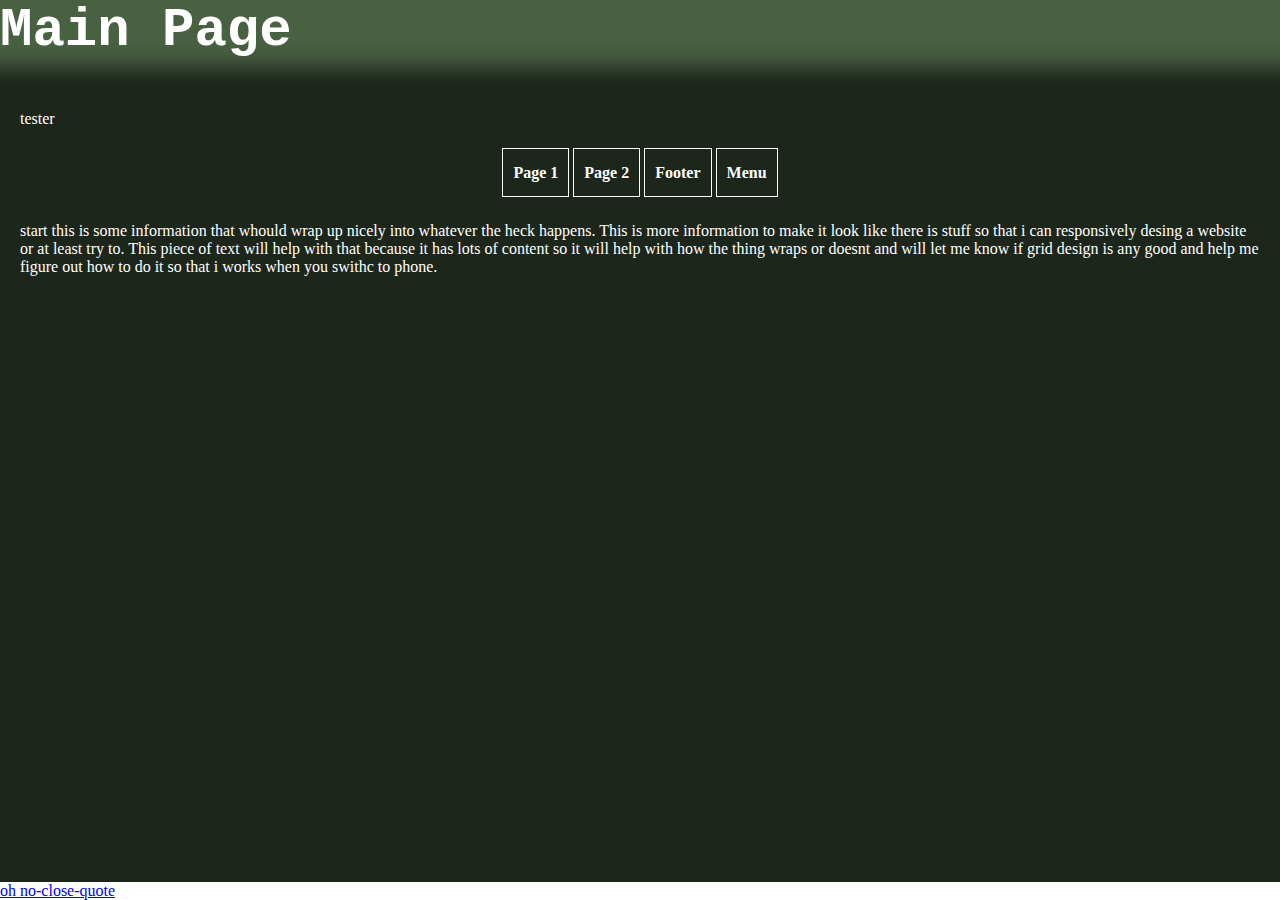
<file: indexWorking1.html>
<html>
<head>
    <meta charset = "utf-8">
    <meta name = "some data" content = "the data">
    <meta name = "viewport" content = "width=device-width, initial-scale=1.0">
    <title>The Main Page</title>
    <link rel = "stylesheet" href="css/main.css">
	<script>
		function MyFunction() {
			if (document.getElementById('menu').className == "simple-toggle open"){
				document.getElementById('menu').className = "simple-toggle";
			}
			else{
				document.getElementById("menu").className += " open";
			}
		}
		

		
	</script>
</head>





<body>
    <header id="header">
        <h1>Main Page</h1>
    </header>
    <main>
		<p id = "t">tester</p>

		<nav>
			<a id ="menu-toggle" class="anchor-link" onclick="MyFunction()">Menu</a>
			<ul class= "simple-toggle" id="menu">
				<li><a href="Page1.html">Page 1</a></li>
				<li><a href="Page2.html">Page 2</a></li>
				<li><a href="#footer">Footer</a></li>
				<li><a onclick="MyFunction()">Menu</a></li>
			</ul>


		</nav>

        

		<p>start this is some information that whould wrap up nicely
		into whatever the heck happens. This is more information to 
		make it look like there is stuff so that i can responsively desing
		a website or at least try to. This piece of text will help with that
		because it has lots of content so it will help with how the thing
		wraps or doesnt and will let me know if grid design is any good and
		help me figure out how to do it so that i works when you swithc to 
		phone.<p>

    </main>
    <footer id="footer">
        <a href="#header">oh no-close-quote</a>
    </footer>
</body>
</html>
</file>
<file: css/main.css>
ul.simple-toggle {
	list-style: none;
	padding: 0px;
	margin: 0px;
	font-weight: bold;
	text-align: center;
	margin-bottom:20px;

}

ul.simple-toggle li {
	align-items:left;
	display: inline-block;
	text-align: left; 
}

ul.simple-toggle li a {
	
	padding: 15px 10px;
	text-decoration: none;
	color: white;
	border:1px solid white;
}

ul.simple-toggle li a:hover {
	background-color: #ccc;
}

.anchor-link {
	display: none;
	text-align: right;
	padding: 0 1em 0;
	text-align: center;
	padding: 10px 15px;
	color: white;
	background-color: #486141;
	text-decoration: none;
	float: right;
	width:35%;
	z-index:1;
	
}

#mobile-nav {
	display:none; 
}

img{
	width:30%;
	float:left;
	padding:20px;
}

.gone{
	display:none;
}

header{
	box-shadow: 0px 10px 20px 30px #486141;
	background-color:#486141;
	height:3vh;
	margin-bottom:7vh;	
}

header h1{
	margin:0;
	padding:0;
	text-align:left;
	font-size:6vh;
	color:white;
	font-family: 'Courier New',monospace;
}

body{
	margin:0;
	background-color:#1d261b;
	min-height:100vh;
}

p{
	padding:20px;
	color:white;
}


footer{
	position:absolute;
	bottom:0;
	background-color:white;
	width:100%;
}

/*mobile*/
@media screen and (max-width:600px){
	.gone{
		display:block;
	}
	
	header h1{
		margin-top:10px;
		margin:0;
		padding:0;
		text-align:center;
		font-size:6vh;
		color:white;
		font-family: 'Courier New',monospace;
	}
	
	header{
		
		box-shadow: 0px 10px 20px 30px #486141;
		background-color:#486141;
		height:3vh;
		margin-bottom:7vh;
		
	}
	
	footer{
		position:absolute;
		bottom:0;
		background-color:white;
		
	}
	
	body{
		min-width:320px;
		position:relative;
		margin:0;
		background-color:#1d261b;
	}
	

	
	.box{
		text-align:center;
		box-sizing: border-box;
		border:none;
		margin:3vw;
		margin-bottom:3px;
		padding:2vw;
		color:white;

		border-radius:20px;
	}
	
	.image{
		padding:0;
		width:94vw;
	}
	
	.button{
		font-size:4vw;
		margin:1vh 2vw;
		padding:1vh 1vw;
		background-color: #486141;
		border-radius:10px;
		
	}
	
	div li a.button{
		background-color:#2a76b0;
	}

	ul.simple-toggle {
		display: none;
		
	}
	
	.anchor-link, #mobile-nav {
		font-size:3vh;
		display: block; 
		position:fixed;
		bottom:1%;
		right:2%;
	}

	ul.open { 
		display: block;
		list-style: none outside none;
		margin-bottom:0;
		padding: 0;
		position: fixed;
		right:2%;
		bottom: 1%;
		width: 48%;
		z-index: 500; 
	}
	
	ul.open li { 
		display: block;
		list-style: none;
		text-align: center;
	
	}
	
	ul.open li a {
		color:white;
		display: block;
		padding-top:2vh;
		padding-bottom:2vh;
		text-decoration: none;
	}
	ul.open li a:hover {
		color:white;
		background-color:none;
	}
	
	.position{
		position:fixed;
		bottom:1vh;
		left:2vw;
		width: 48vw;
	}
	

}
</file>
